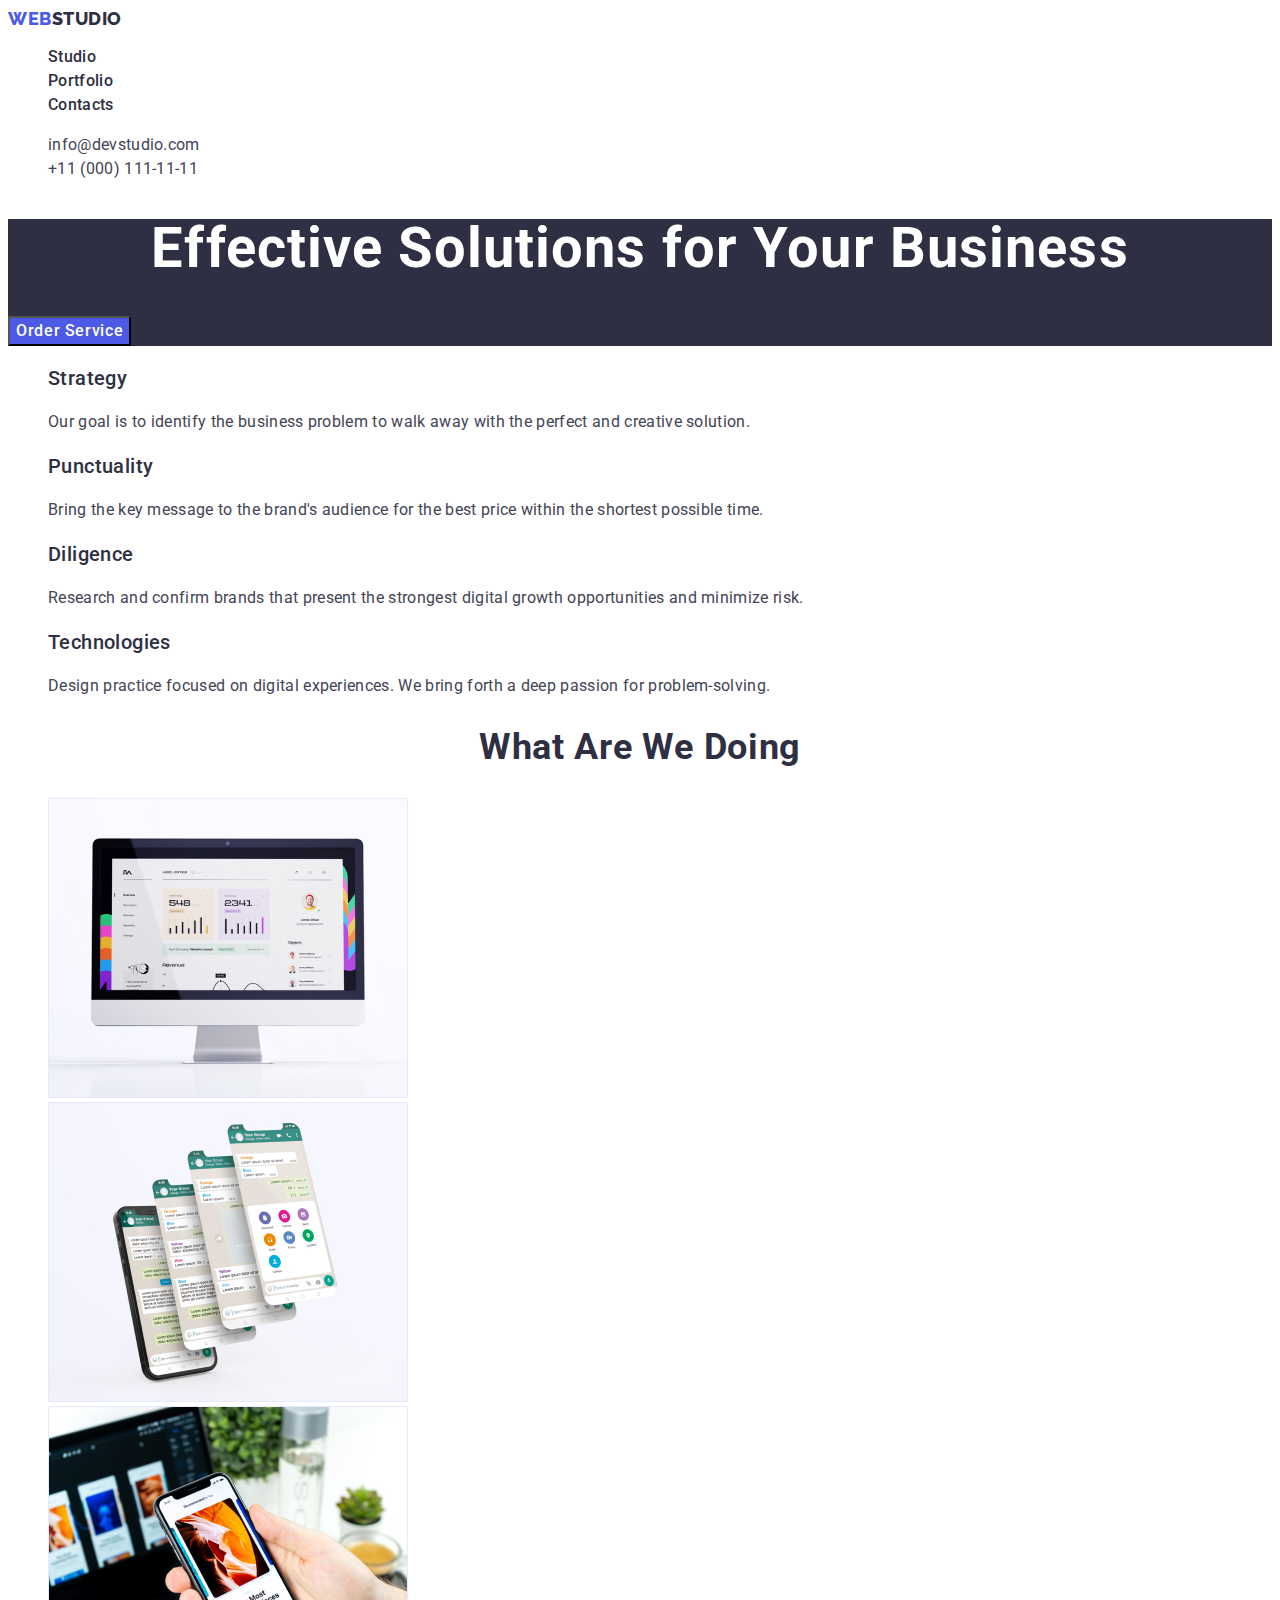
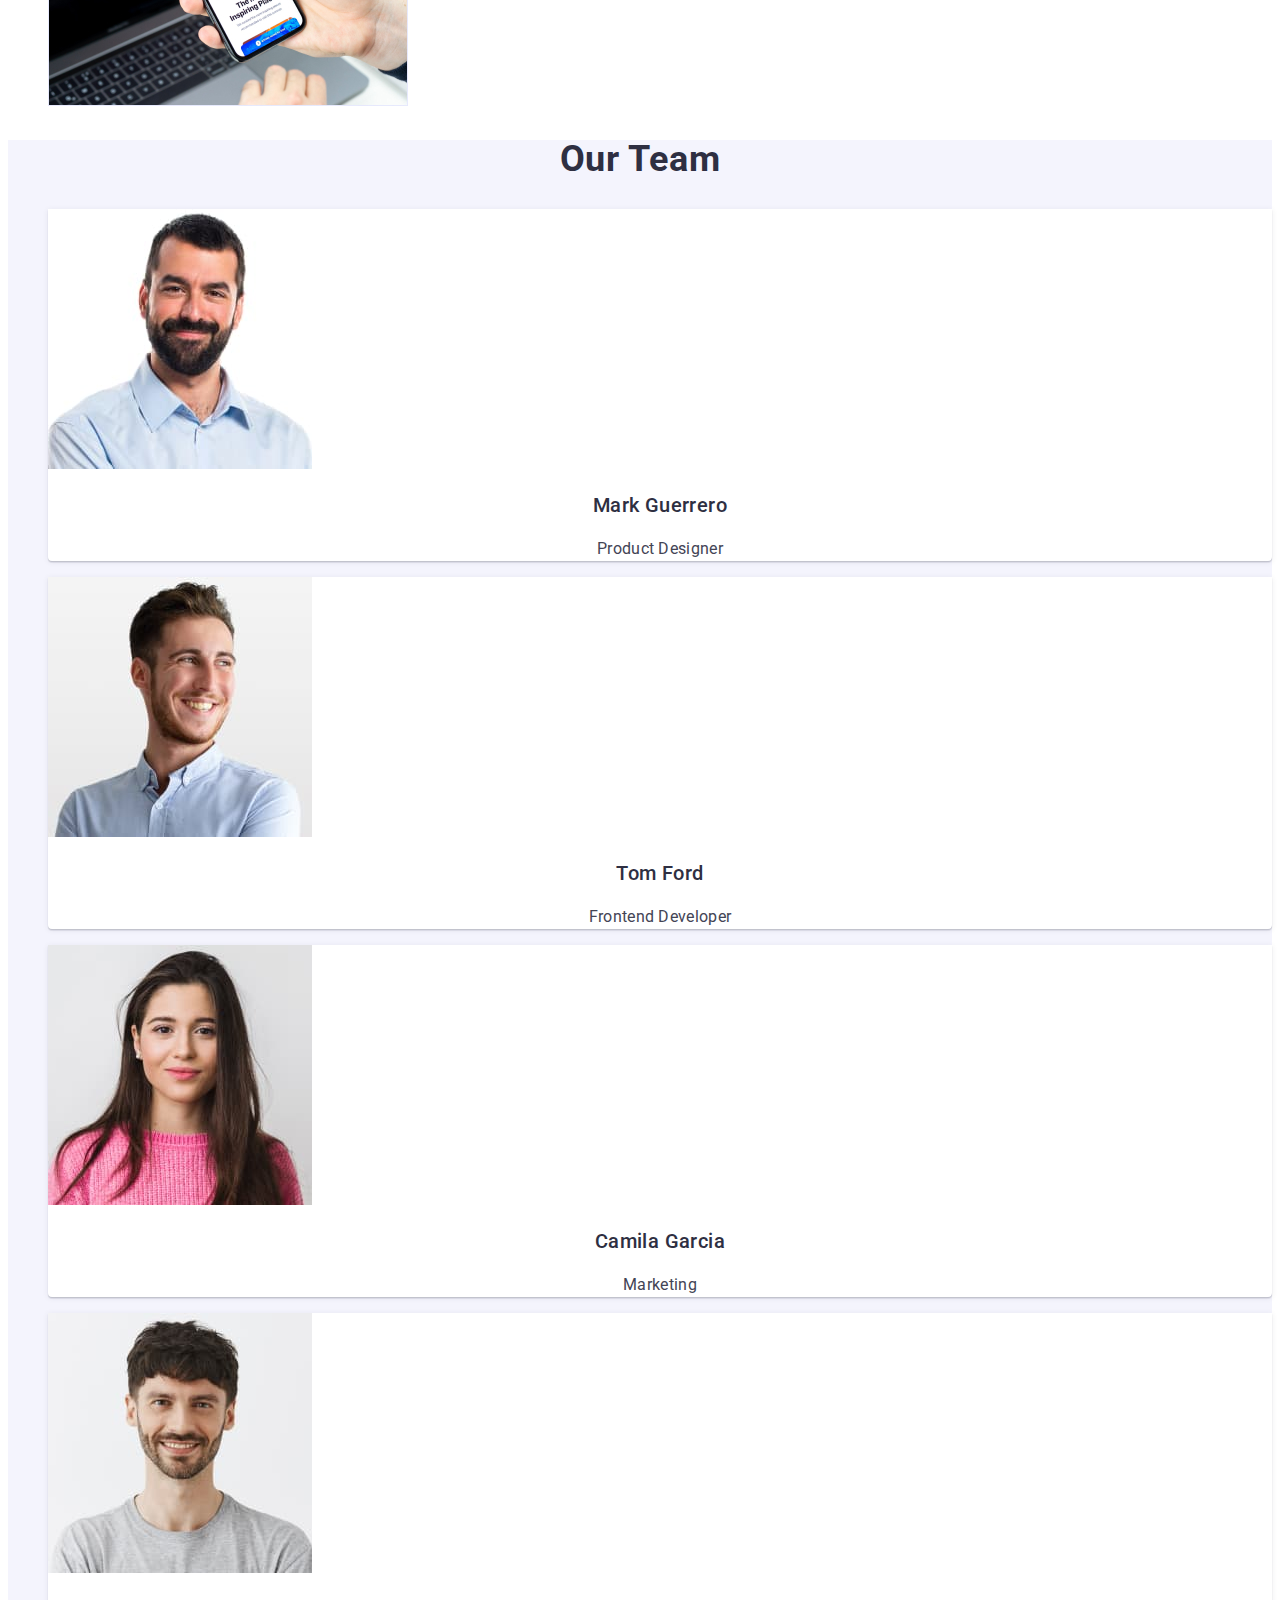
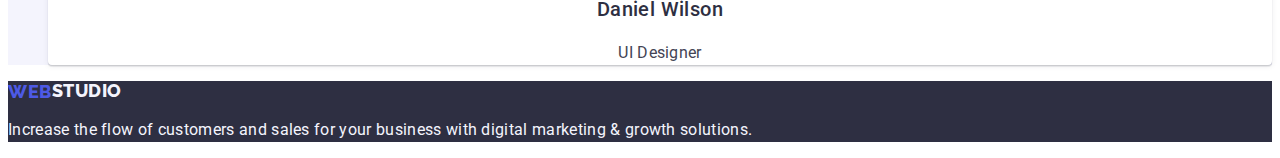
<file: index.html>
<!DOCTYPE html>
<html lang="en">

<head>
    <meta charset="UTF-8">
    <meta http-equiv="X-UA-Compatible" content="IE=edge">
    <meta name="viewport" content="width=device-width, initial-scale=1.0">
    <title>Main page</title>
    <link href="./css/styles.css" rel="stylesheet">
    <link rel="preconnect" href="https://fonts.googleapis.com">
    <link rel="preconnect" href="https://fonts.gstatic.com" crossorigin>
    <link href="https://fonts.googleapis.com/css2?family=Raleway:wght@800&family=Roboto:wght@400;500;700;900&display=swap" rel="stylesheet">
</head>

<body>
    <header class="page-header">
        <nav class="page-navigation">
            <a class="logotype link" href="./index.html" >Web<span class="span-studio">Studio</span></a>
            <ul class="menu list">
             <li class="menu-item"><a class="menu-link link" href="./index.html">Studio</a></li>
             <li class="menu-item"><a class="menu-link link" href="./portfolio.html">Portfolio</a></li>
             <li class="menu-item"><a class="menu-link link" href="">Contacts</a></li>
            </ul>
        </nav>
        <address class="address-page">
            <ul class="address-list list">
                <li class="address-item"><a class="contact link" href="mailto:info@devstudio.com">
                    info@devstudio.com</a>
                </li>
                <li class="address-item"><a class="contact link" href="tel:+110001111111">+11
                    (000) 111-11-11</a>
                </li>
            </ul>
        </address>
    </header>
    <main>
        <section class="title-section">
            <h1 class="main-title">Effective Solutions for Your Business</h1>
            <button class="modal-open-btn" type="button">Order Service</button>
        </section>
        <section class="about-company">
            <h2 class="about-company-title" hidden>Advantages of the company</h2>
                <ul class="about-company-list list">
                    <li class="about-company-item">
                     <h3 class="advantages">Strategy</h3>
                     <p class="description-advantages">Our goal is to identify the business 
                        problem to walk away with the perfect 
                        and creative solution.</p>
                    </li>
                    <li class="about-company-item">
                     <h3 class="advantages">Punctuality</h3>
                     <p class="description-advantages">Bring the key message to the brand's
                        audience for the best price within the
                        shortest possible time.</p>
                    </li>
                    <li class="about-company-item">
                     <h3 class="advantages">Diligence</h3>
                     <p class="description-advantages">Research and confirm brands that present
                        the strongest digital growth
                        opportunities and minimize risk.</p>
                    </li>
                    <li class="about-company-item">
                     <h3 class="advantages">Technologies</h3>
                     <p class="description-advantages">Design practice focused on digital
                        experiences. We bring forth a deep
                        passion for problem-solving.</p>
                    </li>
                </ul>
        </section>
        <section class="our-works">
            <h2 class="our-works-title">What are we doing</h2>
                <ul class="our-works-list list">
                    <li class="our-works-item"><img class="our-works-img" alt="laptop on"
                        src="./images/laptop.jpg"
                        width="360">
                    </li>
                    <li class="our-works-item"><img class="our-works-img" alt="scrinshot on mobile"
                        src="./images/scrinshot.jpg"
                        width="360">
                    </li>    
                    <li class="our-works-item"><img class="our-works-img" alt="mobile telephone"
                        src="./images/mobile-tel.jpg"
                        width="360">
                    </li>    
                </ul>
        </section>
        <section class="our-team">
            <h2 class="our-team-title">Our Team</h2>
                <ul class="our-team-list list">
                    <li class="our-team-item">
                        <img class="team-person" alt="personMarkGuerrero"
                        src="./images/our-team/guerrero.jpg"
                        width="264">
                        <h3 class="name-person">Mark Guerrero</h3>
                        <p class="description-person">Product Designer</p>
                    </li>
                    <li class="our-team-item">
                        <img class="team-person" alt="personTomFord" 
                        src="./images/our-team/ford.jpg" 
                        width="264">
                        <h3 class="name-person">Tom Ford</h3>
                        <p class="description-person">Frontend Developer</p>
                    </li>
                    <li class="our-team-item">
                        <img class="team-person" alt="personCamilaGarcia" 
                        src="./images/our-team/garcia.jpg" 
                        width="264">
                        <h3 class="name-person">Camila Garcia</h3>
                        <p class="description-person">Marketing</p>
                    </li>
                    <li class="our-team-item">
                        <img class="team-person" alt="personDanielWilson" 
                        src="./images/our-team/wilson.jpg" 
                        width="264">
                        <h3 class="name-person">Daniel Wilson</h3>
                        <p class="description-person">UI Designer</p>
                    </li>
                </ul>
        </section>
    </main>
    <footer class="page-footer">
        <a class="logotype link" href="./index.html">Web<span class="span-studio-footer">Studio</span></a>
        <p class="desrciption-footer">Increase the flow of customers and sales for your 
            business with digital marketing & growth solutions.
        </p>
    </footer>
</body>

</html>
</file>
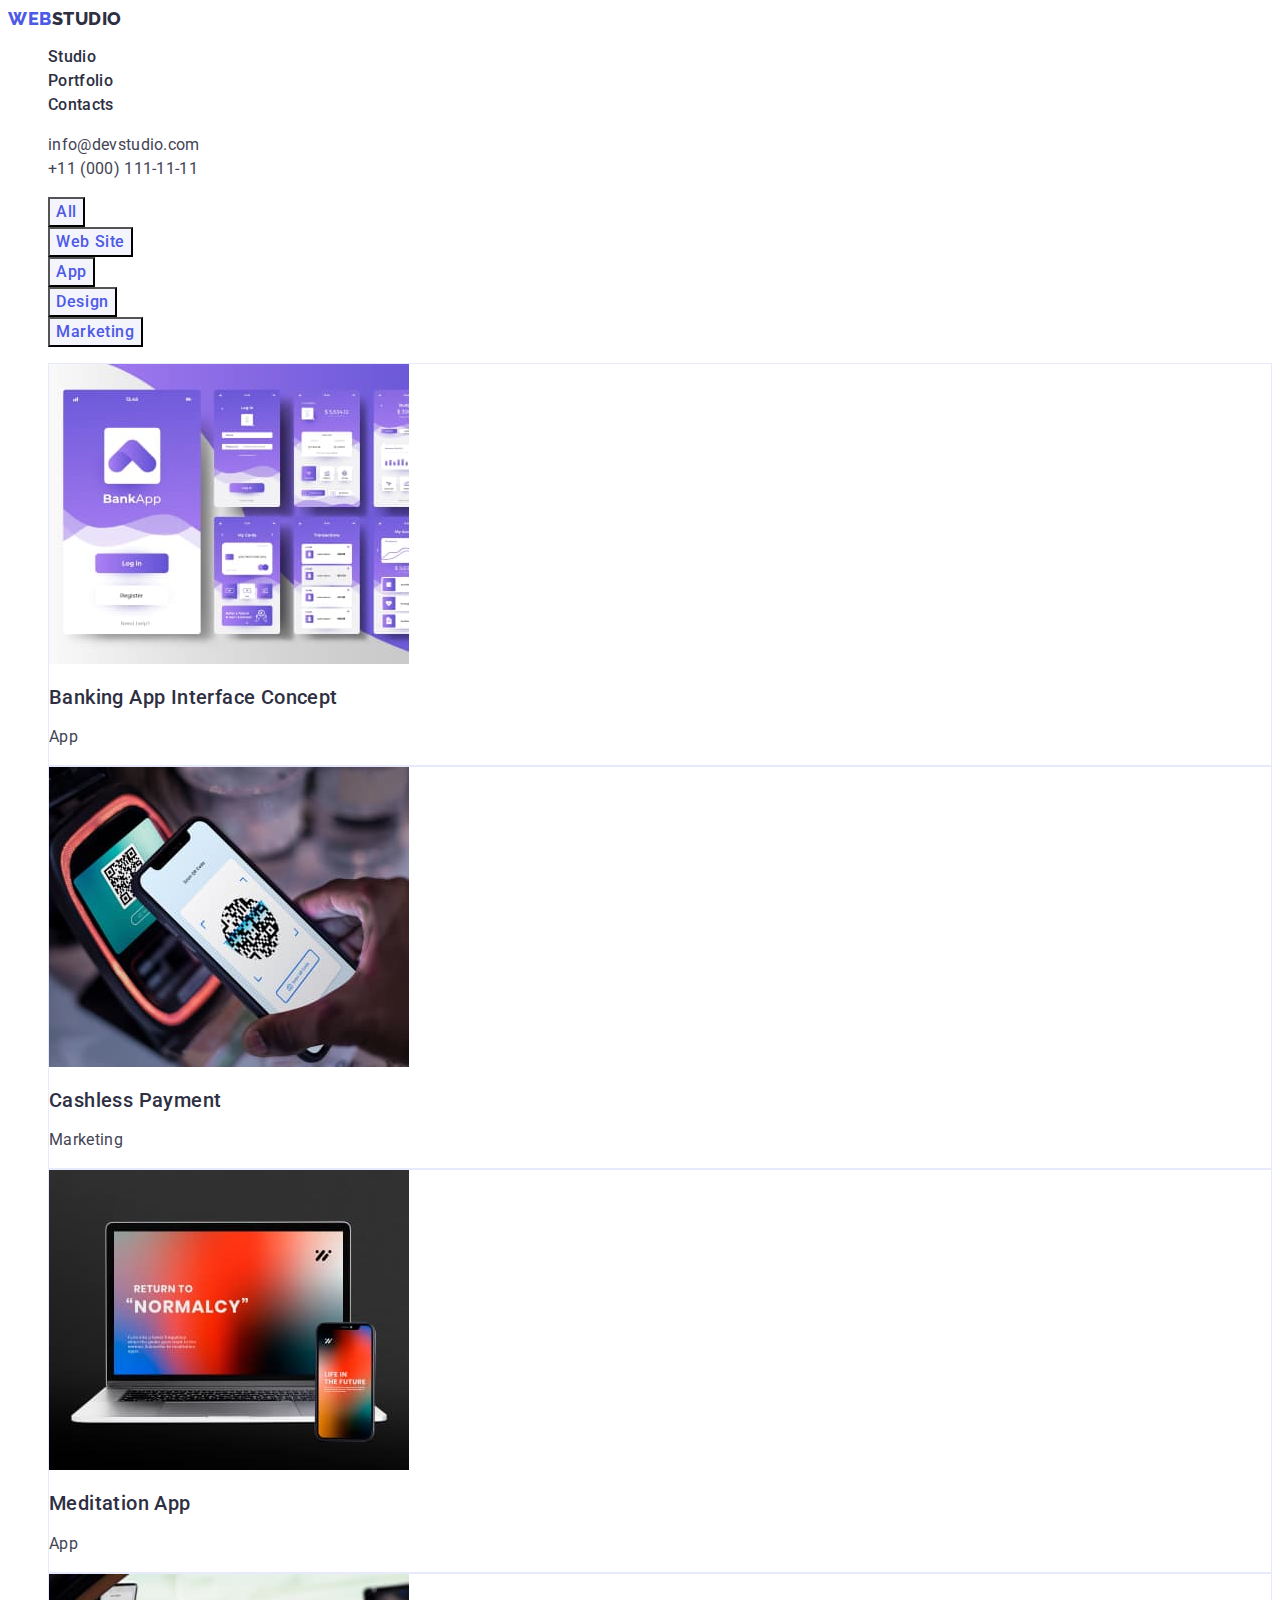
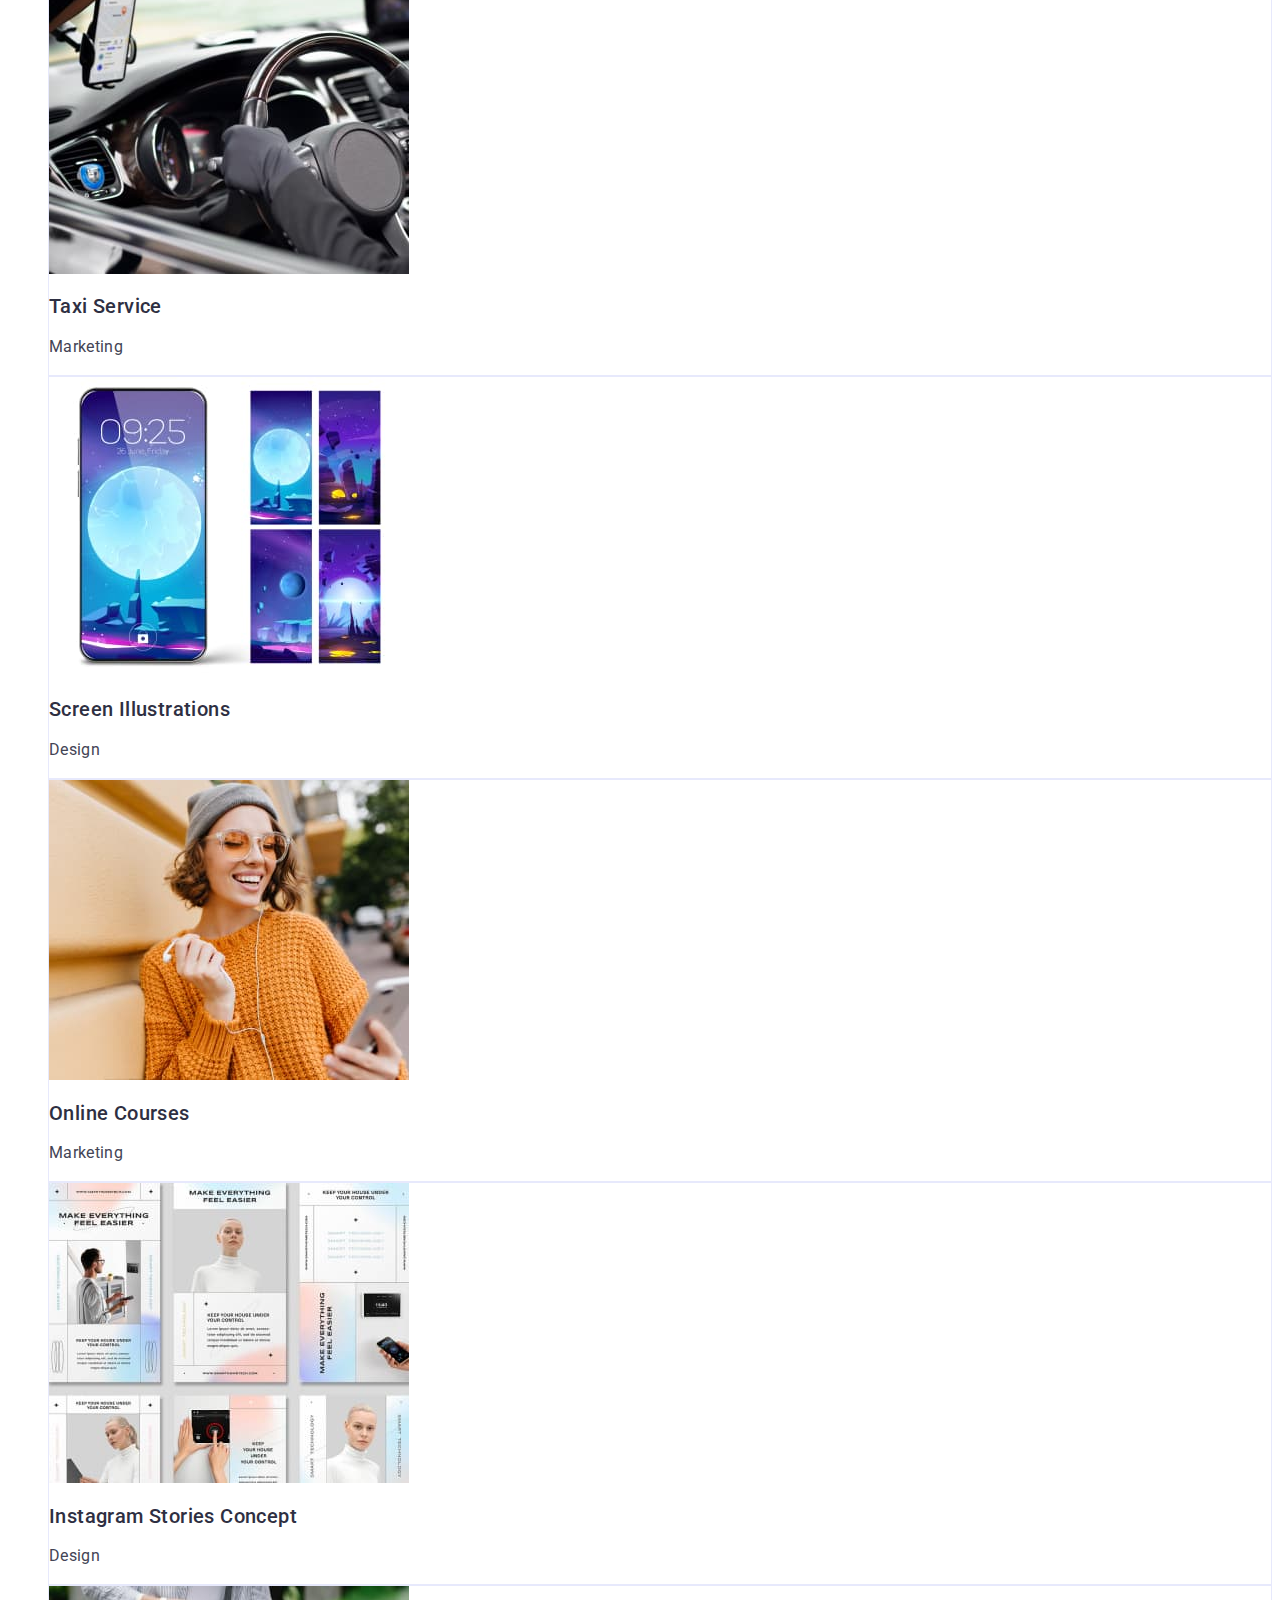
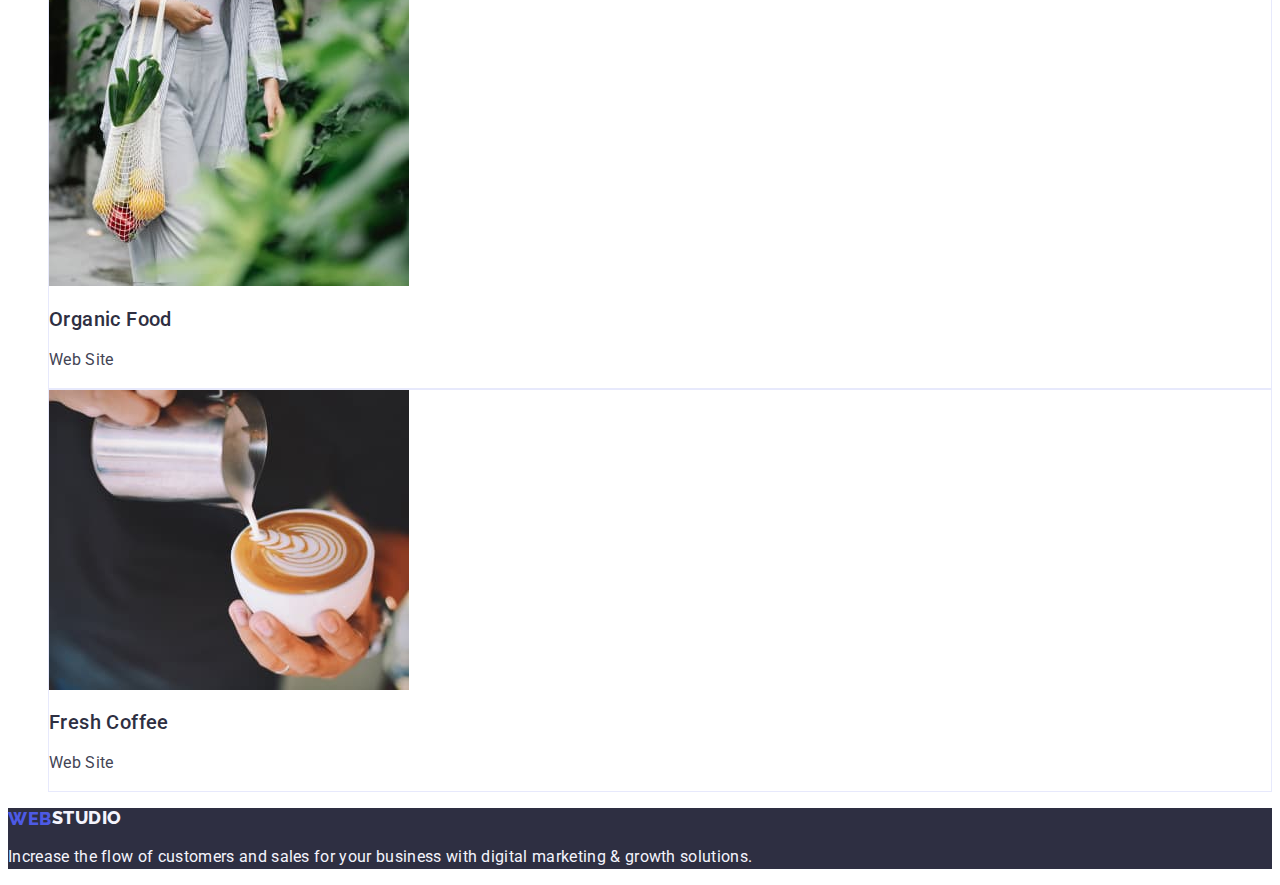
<file: portfolio.html>
<!DOCTYPE html>
<html lang="en">
<head>
    <meta charset="UTF-8">
    <meta http-equiv="X-UA-Compatible" content="IE=edge">
    <meta name="viewport" content="width=device-width, initial-scale=1.0">
    <title>Portfolio</title>
    <link rel="preconnect" href="https://fonts.googleapis.com">
    <link rel="preconnect" href="https://fonts.gstatic.com" crossorigin>
    <link href="https://fonts.googleapis.com/css2?family=Raleway:wght@800&family=Roboto:wght@400;500;700;900&display=swap" rel="stylesheet">
    <link href="./css/styles.css" rel="stylesheet">
</head>
<body>
    <header class="page-header">
        <nav class="page-navigation">
            <a class="logotype link" href="./index.html" >Web<span class="span-studio">Studio</span></a>
            <ul class="menu list">
                <li class="menu-item"><a class="menu-link link" href="./index.html">Studio</a></li>
                <li class="menu-item"><a class="menu-link link" href="./portfolio.html">Portfolio</a></li>
                <li class="menu-item"><a class="menu-link link" href="">Contacts</a></li>
            </ul>
        </nav>
        <address class="address-page">
            <ul class="address-list list">
                <li class="address-item"><a class="contact link" href="mailto:info@devstudio.com">info@devstudio.com</a></li>
                <li class="address-item"><a class="contact link" href="tel:+110001111111">+11 (000) 111-11-11</a></li>
            </ul>
        </address>
    </header>
    <main>
    <section class="filters">
        <h1 class="main-filters-title" hidden>Filters</h1>
        <ul class="filters-list list">
            <li class="filters-item"><button class="filters-btn" type="button">All</button></li>
            <li class="filters-item"><button class="filters-btn" type="button">Web Site</button></li>
            <li class="filters-item"><button class="filters-btn" type="button">App</button></li>
            <li class="filters-item"><button class="filters-btn" type="button">Design</button></li>
            <li class="filters-item"><button class="filters-btn" type="button">Marketing</button></li>
        </ul>
       <ul class="galery-list list">
        <li class="galery-item">
            <a class="galery-link link" href="">
                <img class="galery-img" 
                src="./images/portfolio/banking-app.jpg" 
                alt="banking app" 
                width="360">
                <h2 class="subtitle">Banking App Interface Concept</h2>
                <p class="description-subtitle">App</p>
            </a>
        </li>
        <li class="galery-item">
            <a class="galery-link link" href="">
                <img class="galery-img" 
                src="./images/portfolio/cashless-payment.jpg" 
                alt="cashless payment" 
                width="360">
                <h2 class="subtitle">Cashless Payment</h2>
                <p class="description-subtitle">Marketing</p>
            </a>
        </li>
        <li class="galery-item">
            <a class="galery-link link" href="">
                <img class="galery-img" 
                src="./images/portfolio/meditation-app.jpg" 
                alt="meditation app" 
                width="360">
                <h2 class="subtitle">Meditation App</h2>
                <p class="description-subtitle">App</p>
            </a>
        </li>
        <li class="galery-item">
            <a class="galery-link link" href="">
                <img class="galery-img" 
                src="./images/portfolio/taxi-service.jpg" 
                alt="taxi service" 
                width="360">
                <h2 class="subtitle">Taxi Service</h2>
                <p class="description-subtitle">Marketing</p>
            </a>
        </li>
        <li class="galery-item">
            <a class="galery-link link" href="">
                <img class="galery-img" 
                src="./images/portfolio/screen-illustrations.jpg" 
                alt="screen illustrations" 
                width="360">
                <h2 class="subtitle">Screen Illustrations</h2>
                <p class="description-subtitle">Design</p>
            </a>
        </li>
        <li class="galery-item">
            <a class="galery-link link" href="">
                <img class="galery-img" 
                src="./images/portfolio/online-courses.jpg" 
                alt="online courses" 
                width="360">
                <h2 class="subtitle">Online Courses</h2>
                <p class="description-subtitle">Marketing</p>
            </a>
        </li>
        <li class="galery-item">
            <a class="galery-link link" href="">
                <img class="galery-img" 
                src="./images/portfolio/instagram-stories-concept.jpg" 
                alt="instagram stories concept" 
                width="360">
                <h2 class="subtitle">Instagram Stories Concept</h2>
                <p class="description-subtitle">Design</p>
            </a>
        </li>
        <li class="galery-item">
            <a class="galery-link link" href="">
                <img class="galery-img" 
                src="./images/portfolio/organic-food.jpg" 
                alt="organic food" 
                width="360">
                <h2 class="subtitle">Organic Food</h2>
                <p class="description-subtitle">Web Site</p>
            </a>
        </li>
        <li class="galery-item">
            <a class="galery-link link" href="">
                <img class="galery-img" 
                src="./images/portfolio/fresh-coffee.jpg" 
                alt="fresh coffe" 
                width="360">
                <h2 class="subtitle">Fresh Coffee</h2>
                <p class="description-subtitle">Web Site</p>
            </a>
        </li>
       </ul> 
    </section>
    </main>
    <footer class="page-footer">
        <a class="logotype link" href="./index.html">Web<span class="span-studio-footer">Studio</span></a>
        <p class="desrciption-footer">Increase the flow of customers and sales for your business with digital marketing & growth solutions.</p>
    </footer>   
</body>
</html>
</file>
<file: css/styles.css>
:root {
    --main-font-family: 'Roboto', sans-serif;
    --secondary-font-family-family: 'Raleway', sans-serif;
}
.list {
    list-style: none;
}
.link {
    text-decoration: none;
}
button {
    cursor: pointer;
}
.logotype {
    font-family: 'Raleway', sans-serif;
    font-weight: 800;
    font-size: 18px;
    line-height: 1.17;
    /* identical to box height, or 117% */
    
    display: flex;
    align-items: center;
    letter-spacing: 0.03em;
    text-transform: uppercase;
    text-decoration: none;
    /* IRIS */
    
    color: #4D5AE5;
}
.span-studio {
    color: #2E2F42;
}
body {
    font-family: 'Roboto',sans-serif;
    color: #434455;
    background-color: #FFFFFF;
}
.menu-link {
        font-weight: 500;
        font-size: 16px;
        line-height: 1.5;
        /* identical to box height, or 150% */
    
        letter-spacing: 0.02em;
        color: #2E2F42;
}
.menu-link:hover,
.menu-link:focus {
    color: #404BBF;
}
address {
    font-style: normal;
}
.contact {
    font-style:normal;
        font-weight: 400;
        font-size: 16px;
        line-height: 1.5;
        /* identical to box height, or 150% */
    
        letter-spacing: 0.02em;
    
        /* SLATE */
    
        color: #434455;
}
.contact:hover,
.contact:focus {
    color: #404BBF;
}
.title-section {
    background: #2E2F42;
}
.main-title {
        font-weight: 700;
        font-size: 56px;
        line-height: 1.07;
        /* or 107% */
    
        text-align: center;
        letter-spacing: 0.02em;
    
        /* WHITE */
    
        color: #FFFFFF;
}
.modal-open-btn {
    font-family: 'Roboto', sans-serif;
        font-weight: 500;
        font-size: 16px;
        line-height: 1.5;
        /* identical to box height, or 150% */
    
        display: flex;
        align-items: center;
        letter-spacing: 0.04em;
    
        /* WHITE */
    
        color: #FFFFFF;
        background: #4D5AE5;
}
.modal-open-btn:hover,
.modal-open-btn:focus {
    background: #404BBF;
}
.filters-btn {
    font-family: 'Roboto', sans-serif;
        font-weight: 500;
        font-size: 16px;
        line-height: 1.5;
        /* identical to box height, or 150% */
    
        display: flex;
        align-items: center;
        text-align: center;
        letter-spacing: 0.04em;
    
        /* IRIS */
    
        color: #4D5AE5;
        background: #F4F4FD;
}
.filters-btn:hover,
.filters-btn:focus {
    background: #404BBF;
    color: #FFFFFF;
}
.about-company-title {
    color: #2e2f42;
}
.advantages {
    font-weight: 500;
        font-size: 20px;
        line-height: 1.2;
        /* identical to box height, or 120% */
    
        letter-spacing: 0.02em;
        color: #2e2f42;
}
.description-advantages {
    font-weight: 400;
        font-size: 16px;
        line-height: 1.5;
        /* or 150% */
    
        letter-spacing: 0.02em;
    color: #434455;
}
.our-works-title {
    font-weight: 700;
        font-size: 36px;
        line-height: 1.11;
        /* identical to box height, or 111% */
    
        text-align: center;
        letter-spacing: 0.02em;
        text-transform: capitalize;
        color: #2e2f42;
}
.our-team {
    background: #F4F4FD;
}
.our-team-title {
    font-weight: 700;
        font-size: 36px;
        line-height: 1.11;
        /* identical to box height, or 111% */
    
        text-align: center;
        letter-spacing: 0.02em;
        text-transform: capitalize;
        color: #2E2F42;
}
.our-team-item {
    background-color: #FFFFFF;
    border-radius: 0px 0px 4px 4px;
    box-shadow: 0px 1px 6px
    rgba(46, 47, 66, 0.08),
        0px 1px 1px rgba(46, 47, 66, 0.16),
        0px 2px 1px rgba(46, 47, 66, 0.08);
}
.name-person {
    font-weight: 500;
        font-size: 20px;
        line-height: 1.2;
        /* identical to box height, or 120% */
    
        text-align: center;
        letter-spacing: 0.02em;
        color: #2e2f42;
}
.description-person {
    font-weight: 400;
        font-size: 16px;
        line-height: 1.5;
        /* identical to box height, or 150% */
    
        text-align: center;
        letter-spacing: 0.02em;
    
        /* SLATE */
    
        color: #434455;
}
.page-footer {
    background-color:#2E2F42;
}
.span-studio-footer {
    font-weight: 800;
        font-size: 18px;
        line-height: 1.16;
        /* identical to box height, or 117% */
    
        display: flex;
        align-items: center;
        letter-spacing: 0.03em;
        text-transform: uppercase;
    
        /* CLOUD */
    
        color: #F4F4FD;
}
.desrciption-footer {
    font-weight: 400;
        font-size: 16px;
        line-height: 1.5;
        /* or 150% */
    
        letter-spacing: 0.02em;
    
        /* CLOUD */
    
        color: #F4F4FD;
}
.galery-item {
        border: 1px solid #E7E9FC;
}
.subtitle {
    font-weight: 500;
        font-size: 20px;
        line-height: 1.2;
        /* identical to box height, or 120% */
    
        letter-spacing: 0.02em;
        color: #2e2f42;
}
.description-subtitle {
    font-weight: 400;
        font-size: 16px;
        line-height: 1.5;
        /* identical to box height, or 150% */
    
        letter-spacing: 0.02em;
    
        /* SLATE */
    
        color: #434455;
}
</file>
